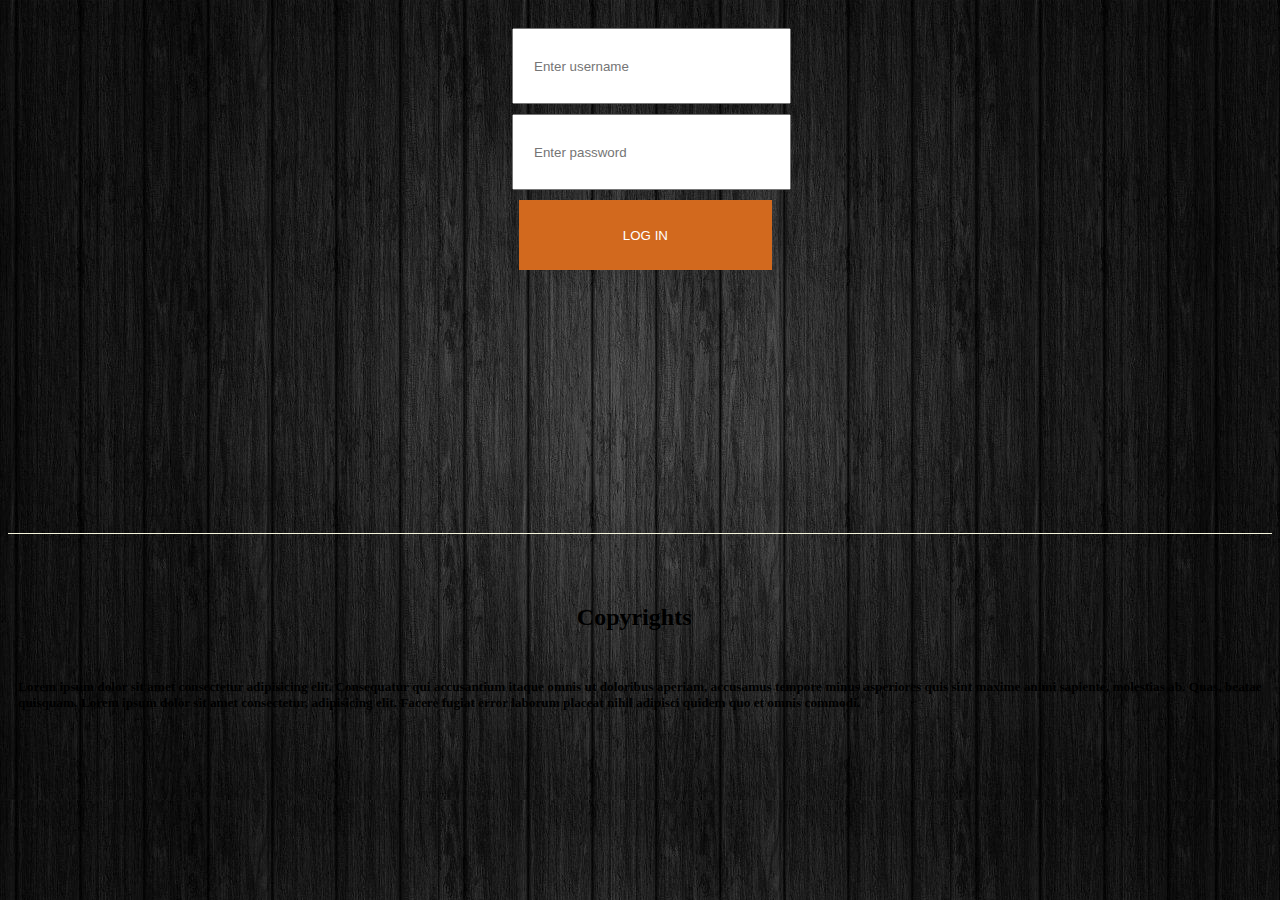
<file: index.html>
<!DOCTYPE html>
<html lang="en">
<head>
    <meta charset="UTF-8">
    <meta http-equiv="X-UA-Compatible" content="IE=edge">
    <meta name="viewport" content="width=device-width, initial-scale=1.0">
    <title>login form</title>
    <link rel="stylesheet" href="styles.css">
</head>
<body id="image">
    <div id="border">
        <input class="inputbox" placeholder="Enter username">
        <input class="inputbox" placeholder="Enter password">
        <button class="submit" type="submit">LOG IN</button>
    </div>
</body>
<footer id="foot">
    <div id="note">
        <h2 class="mi"> Copyrights</h2><br>
        <h5 class="firstb">
            Lorem ipsum dolor sit amet consectetur adipisicing elit. Consequatur qui accusantium itaque omnis ut doloribus aperiam, accusamus tempore minus asperiores quis sint maxime animi sapiente, molestias ab. Quas, beatae quisquam.
            Lorem ipsum dolor sit amet consectetur, adipisicing elit. Facere fugiat error laborum placeat nihil adipisci quidem quo et omnis commodi.
        </h5>

    </div>
    
</footer>
</html>
</file>
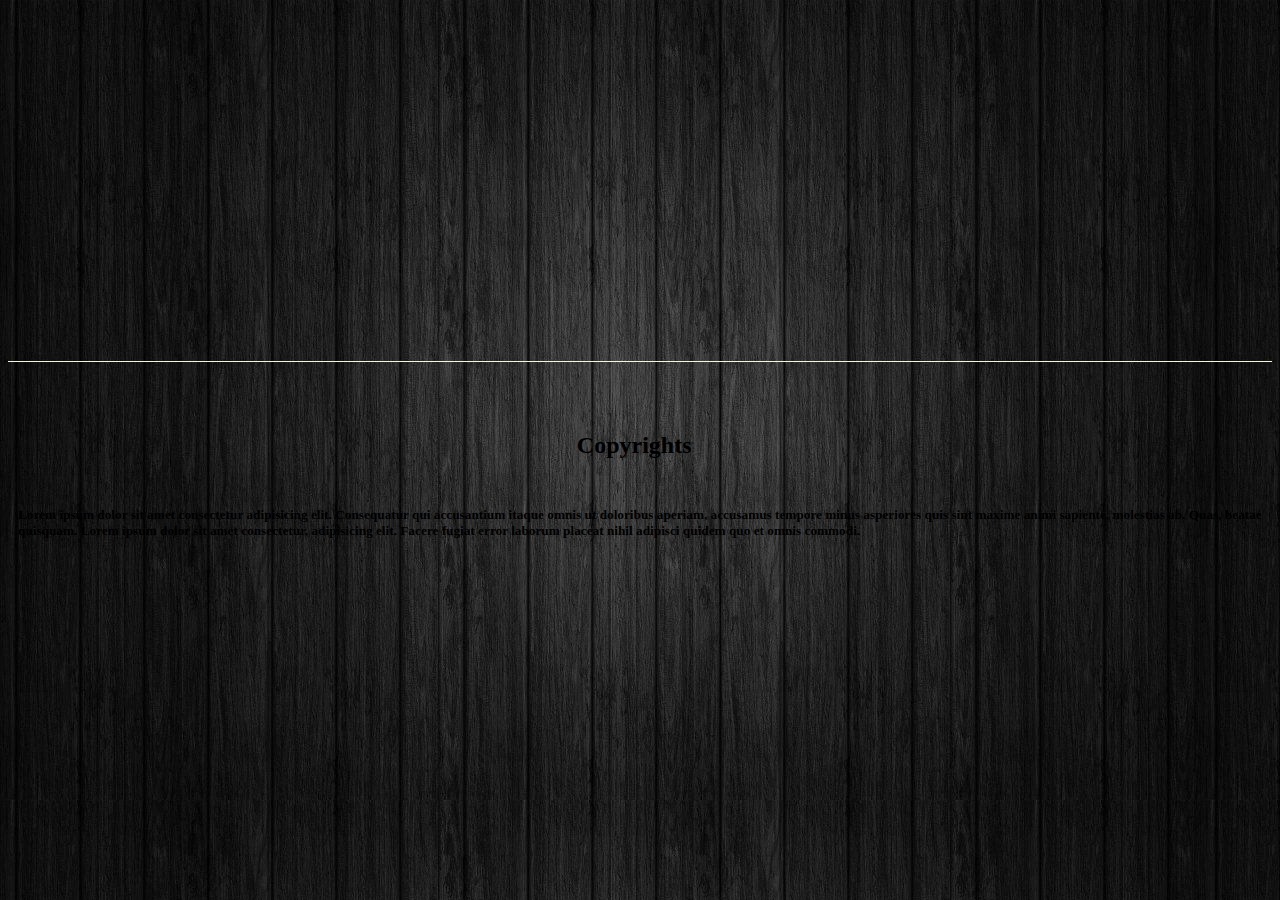
<file: timer.html>
<!DOCTYPE html>
<html lang="en">
<head>
    <meta charset="UTF-8">
    <meta http-equiv="X-UA-Compatible" content="IE=edge">
    <meta name="viewport" content="width=device-width, initial-scale=1.0">
    <title> timer </title>
    <link rel="stylesheet" href="styles.css">
</head>
<body id="image">
    <div id="timer">
        <p id="demo" class="timer"></p>
     
    </div>
</body>
<script src="app.js"></script>
<footer id="foot">
    <div id="note">
        <h2 class="mi"> Copyrights</h2><br>
        <h5 class="firstb">
            Lorem ipsum dolor sit amet consectetur adipisicing elit. Consequatur qui accusantium itaque omnis ut doloribus aperiam, accusamus tempore minus asperiores quis sint maxime animi sapiente, molestias ab. Quas, beatae quisquam.
            Lorem ipsum dolor sit amet consectetur, adipisicing elit. Facere fugiat error laborum placeat nihil adipisci quidem quo et omnis commodi.
        </h5>

    </div>
    
</footer>
</html>
</file>
<file: styles.css>
#border{
    width: 25%;
    height: 50%;
    border-width: 0px;
    border-style: solid;
    margin: auto;
    padding: 10px;

}
#timer{
    margin-left: 35%;
    
    padding: 10px;    
}

#image{
    background-image: url("0e6068eb08dddb94950bbb177abf1c52.jpg");
}
#bottom{
    margin:10px;
    display: inline;
    color: rgb(163, 156, 156);

}
#foot{
    margin-top: 20%;
    padding-top: 50px;
    border-style: solid;
    border-width: 1px;
    border-bottom: 0px;
    border-left: 0px;
    border-right: 0px;
    border-color: beige;
    
}
.timer{
    color: chocolate;
    font-size: 500%;
    font-family: Cambria, Cochin, Georgia, Times, 'Times New Roman', serif;
}
.inputbox{
    width: 80%;
    height: 70px;
    padding-left: 20px;
    margin-top: 10px;
    margin-left: 30px;    
}
.submit{
    width: 80%;
    height: 70px;
    padding: 5px;
    margin-top: 10px;
    margin-left: 37px; 
    background-color: chocolate;
    color: white;
    border-width: 0px;  } 

.firstb{
    margin: 10px;  
}
.mi{
    margin-left: 45%;
}
.secb{
    width: 25%;
    display: grid;
}
.thrb{
    width: 25%;
    float:right;
}
</file>
